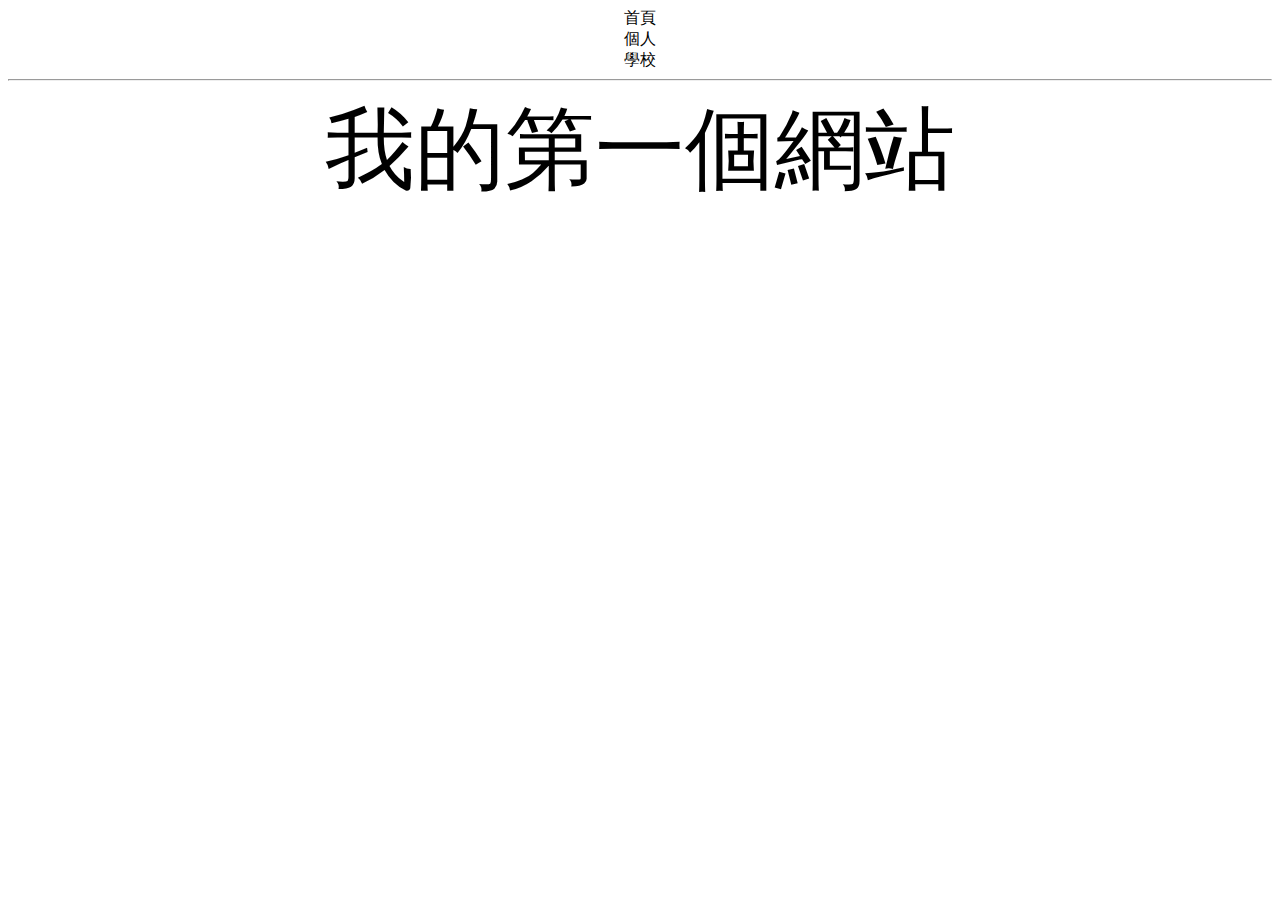
<file: index.html>
<!DOCTYPE html>
<html>
  <head>
   <meta charset="UTF-8">
   <title>我的網站</title>
   <link rel="stylesheet"href="./style.css">
  </head>
  <body>
   <div class="btn">首頁</div>
   <div class="btn">個人</div>
   <div class="btn">學校</div>
   <hr>
   <hl>我的第一個網站</hl>
  </body>
</html>
</file>
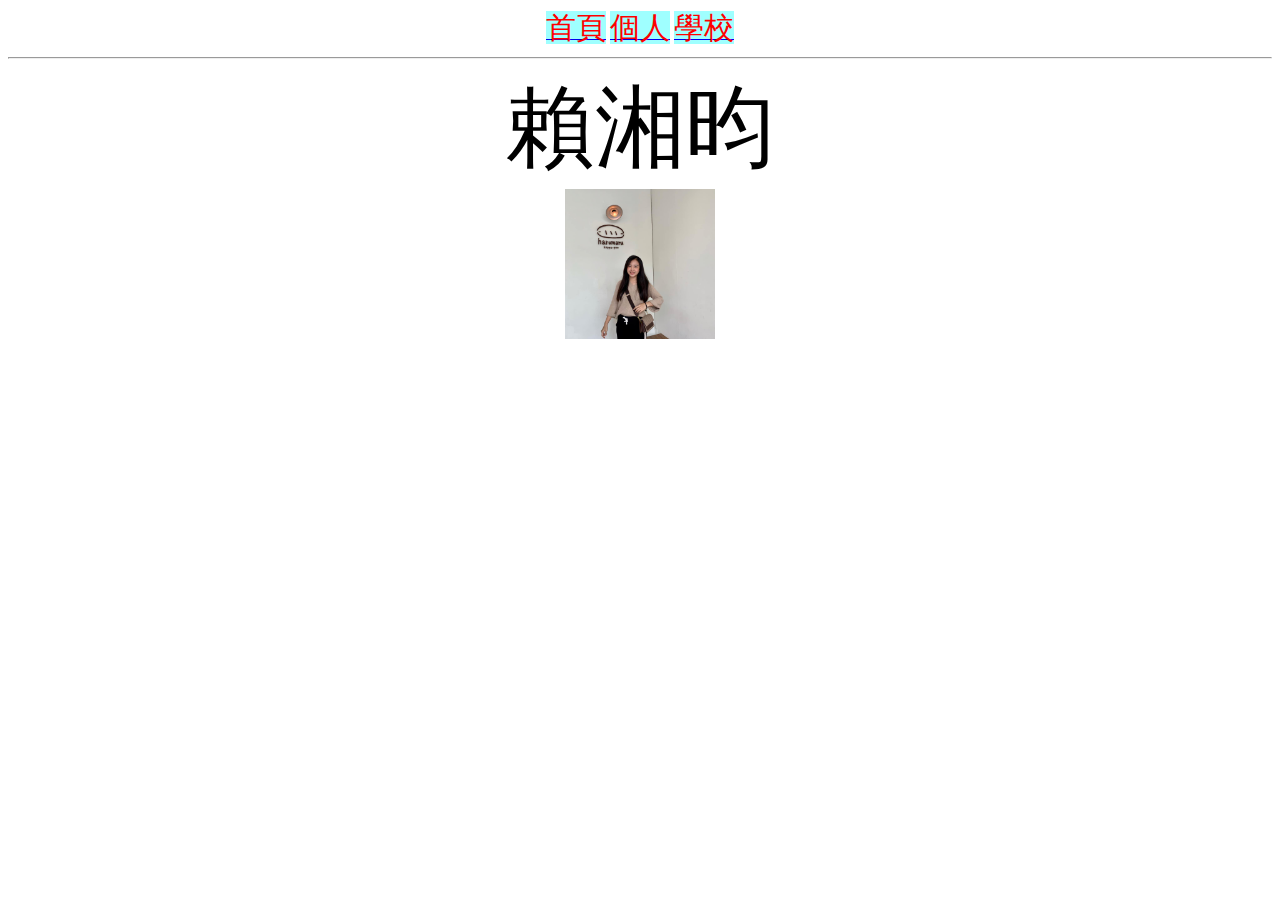
<file: person.html>
<!DOCTYPE html>
<html>
  <head>
   <meta charset="UTF-8">
   <title>我的網站</title>
   <link rel="stylesheet"href="./style.css">
  </head>
  <body>
 <a href="index.html"><div class="ncyu">首頁</div></a>
  <a href="person.html"><div class="ncyu">個人</div></a>
  <a href="https://www.ncyu.edu.tw/newsite/index.aspx"><div class="ncyu">學校</div></a>
   <hr>
   <hl>賴湘昀</hl><br>
   <img src="./img/lai.jpg" alt="賴湘昀的照片" width="150" height="150">
  </body>
</html>
</file>
<file: style.css>
body{
   text-align: center;
}
.ncyu{
  border: solid 3pxb lack;
  width: 100px;
  height: 100px;
  display: inline;
  font-size: 30px;
  color: red;
  background-color: #9fffff;
}
hl{
  font-size: 90px;
  font-family: 標楷體;
}
</file>
